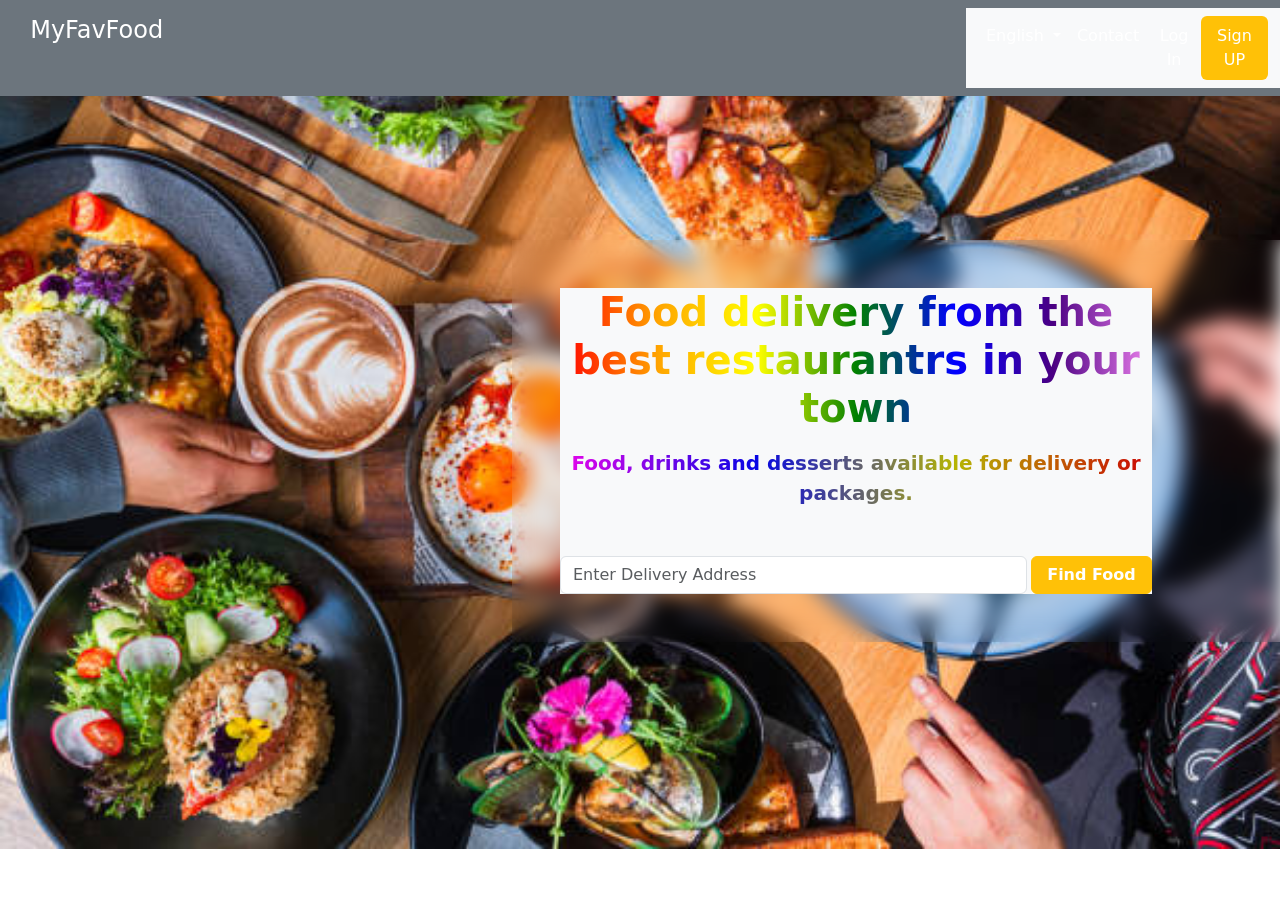
<file: index.html>
<!DOCTYPE html>
<html lang="en">
<head>
  <meta charset="UTF-8">
  <meta name="viewport" content="width=device-width, initial-scale=1.0">
  <title>Document</title>
  <link href="https://cdn.jsdelivr.net/npm/bootstrap@5.3.3/dist/css/bootstrap.min.css" rel="stylesheet" integrity="sha384-QWTKZyjpPEjISv5WaRU9OFeRpok6YctnYmDr5pNlyT2bRjXh0JMhjY6hW+ALEwIH" crossorigin="anonymous">
  <link rel="stylesheet" href="task10.css">
</head> 
<body>
  <div class="container-fluid w-100 p-0 m-0 ">
    <div class=" w-100 text-center bg-secondary  text-white p-0 m-0">
      <div class="row justify-content-between py-2">
        <div class="col-lg-2 col-md-3 col-sm-4 h4 mt-2">
           MyFavFood
        </div>

        <div class=" col-lg-3 col-md-6 col-sm-8 col-12  ps-sm-0 ms-sm-0 ps-0 ms-0 ">
          <nav class="navbar navbar-expand bg-body-tertiary">
            <div class="container-fluid fs">
              <div class="collapse navbar-collapse" id="navbarNavDropdown">
                <ul class="navbar-nav">
                  <li class="nav-item dropdown">
                    <a class="nav-link dropdown-toggle text-white" href="#" role="button" data-bs-toggle="dropdown" aria-expanded="false">
                      English
                    </a>
                    <ul class="dropdown-menu">
                      <li><a class="dropdown-item" href="#">Franch</a></li>
                      <li><a class="dropdown-item" href="#">German</a></li>
                      <li><a class="dropdown-item pt-1" href="#">Hindi</a></li>
                    </ul>
                  </li>
                  <li class="nav-item">
                    <a class="nav-link text-white" href="#">Contact</a>
                  </li>
                  <li class="nav-item">
                    <a class="nav-link text-white" href="#">Log In</a>
                  </li>
                  <!-- <li class="nav-item dropdown"> -->
                    <a class="nav-link  btn bg-warning text-white" href="#" role="button" data-bs-toggle="dropdown" aria-expanded="false">
                      Sign UP
                    </a>
                    <!-- <ul class="dropdown-menu">
                      <li><a class="dropdown-item" href="#">Franch</a></li>
                      <li><a class="dropdown-item" href="#">German</a></li>
                      <li><a class="dropdown-item" href="#">Hindi</a></li>
                    </ul>
                  </li> -->
                  
                </ul>
              </div>
            </div>
          </nav>
        </div>
      </div>
    </div>

  
    <div class="wi w-100 p-5">
    <nav class="wii  bg-body-tertiary ">
      <div class="   text-center">
          <h1 class="text-white fw-bold mb-3 ">Food delivery from the best restaurantrs in your town</h1>
          <p class="text-white mb-5 fw-bolder fs-5">Food, drinks and desserts available for delivery or packages.</p>
        <form class="d-flex" role="search">
          <input class="form-control me-1 fs-sm-5 fs-6" type="search" placeholder="Enter Delivery Address" aria-label="Search">
          <button class=" btn btn-warning text-white bt fw-bolder" type="submit">Find Food</button>
        </form>
      </div>
    </nav>
  </div>


  </div>
  <script src="https://cdn.jsdelivr.net/npm/bootstrap@5.3.3/dist/js/bootstrap.bundle.min.js" integrity="sha384-YvpcrYf0tY3lHB60NNkmXc5s9fDVZLESaAA55NDzOxhy9GkcIdslK1eN7N6jIeHz" crossorigin="anonymous"></script>
</body>
</html>
</file>
<file: task10.css>
*,body{
  margin: 0;
  padding: 0;
  box-sizing: border-box;
}
body{
background: url(istockphoto-1829241109-612x612.jpg);
background-repeat: no-repeat;
background-size:cover;
position: relative;

}

.wi{
  position: absolute ;
  top: 250%;
  left: 60%;
  background-color:transparent;
  backdrop-filter: blur(10px);
}
.wii{
  width: 35%;
}
.bt{
  width: 25%;
}
h1{
  background: linear-gradient(to left, Violet,  Indigo,Blue, Green,Yellow,Orange, Red); 
 -webkit-text-fill-color: transparent; 
 -webkit-background-clip: text; 
}
p{
  background: linear-gradient(to right, rgb(235, 5, 235),rgb(5, 5, 228),rgb(181, 181, 3), rgb(203, 4, 4)); 
  -webkit-text-fill-color: transparent; 
  -webkit-background-clip: text; 
}
@media (max-width:650px){
  
  .wii{
    width: 95%;
  }
  .wi{
    top: 230%;
    left: 3%;
  }
  .bt{
    width: 48%;
  }
  .fs{
    font-size: 14px;
  }
}
@media (min-width:649px) and  (max-width:992px){
  .wii{
    width: 50%;
  }
  .wi{
    left: 35%;
  }
  .bt{
    width: 40%;
  }
}
@media  (min-width:991px) and (max-width:1300px){
  .wii{
    width: 50%;
  }
  .wi{
    left: 40%;
  }
}
</file>
